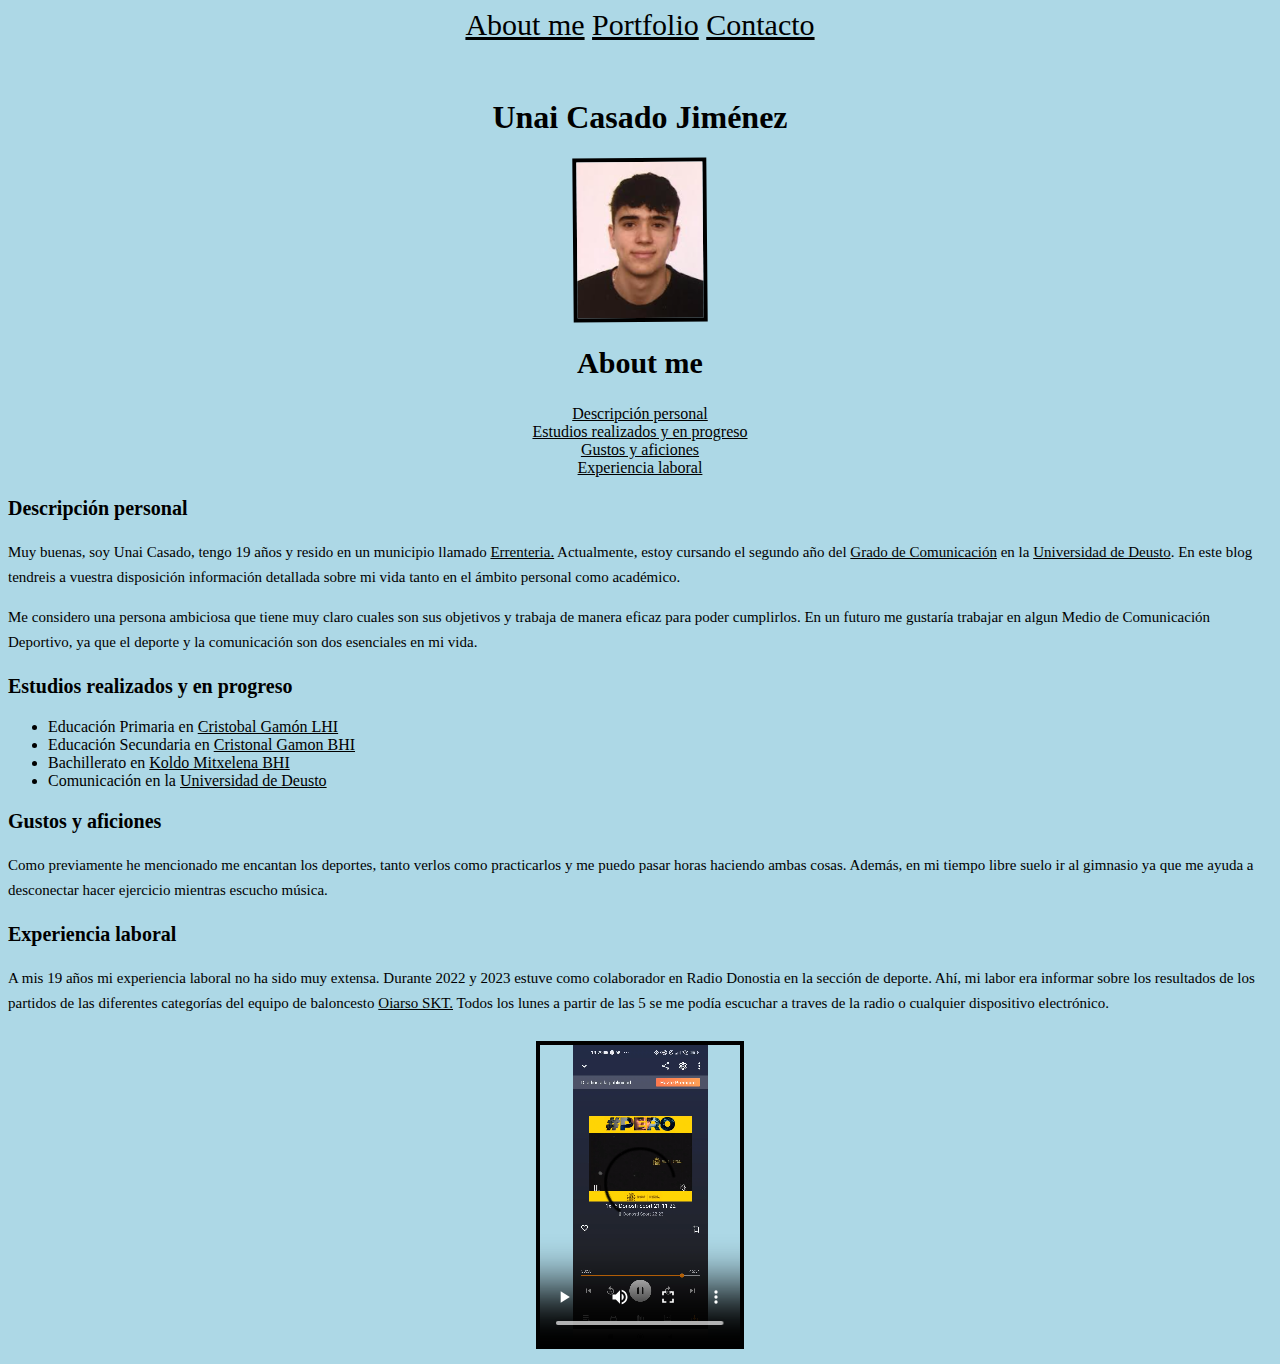
<file: index.html>
<!DOCTYPE html>
<html lang="es">
<head>
<title>Unai Casado About me</title>
<meta charset="utf-8">
<link rel="stylesheet" type="text/css" href="css/css.css">
</head>
<body>
<header>
<nav>
	<a href="index.html" target="_blank">About me</a>
    <a href="portfolio.html" target="_blank">Portfolio</a>
    <a href="contacto.html" target="_blank">Contacto</a>
</nav>
</header>
<br><br>
<h1>Unai Casado Jiménez</h1>
<img src="images/Unai.png" alt="Imagen de Unai" id="imagenUnai">
<aside>
<h2>About me</h2>
	
    	<a href="#descripcion">Descripción personal</a>
        <br>
    	<a href="#estudios">Estudios realizados y en progreso</a>
        <br>
    	<a href="#gustos">Gustos y aficiones</a>
        <br>
        <a href="#experiencia">Experiencia laboral</a>
</aside>
<h3 id="descripcion">Descripción personal</h3>
<p>Muy buenas, soy Unai Casado, tengo 19 años y resido en un municipio llamado <a href="https://es.wikipedia.org/wiki/Renter%C3%ADa">Errenteria.</a> Actualmente, estoy cursando el segundo año del <a href="https://www.deusto.es/es/inicio/estudia/estudios/grado/comunicacion">Grado de Comunicación</a> en la <a href="https://www.deusto.es/es/inicio">Universidad de Deusto</a>. En este blog tendreis a vuestra disposición información detallada sobre mi vida tanto en el ámbito personal como académico.</p>
<p>
Me considero una persona ambiciosa que tiene muy claro cuales son sus objetivos y trabaja de manera eficaz para poder cumplirlos. En un futuro me gustaría trabajar en algun Medio de Comunicación Deportivo, ya que el deporte y la comunicación son dos esenciales en mi vida.    
</p>

<h3 id="estudios">Estudios realizados y en progreso</h3>
<ul>
    <li>Educación Primaria en <a href="https://cristobalgamonlhi.hezkuntza.net/eu/inicio1">Cristobal Gamón LHI</a></li>
    <li>Educación Secundaria en <a href="https://cristobalgamonbhi.hezkuntza.net/es/inicio1">Cristonal Gamon BHI</a></li>
    <li>Bachillerato en <a href="https://koldomitxelenabhi-errenteria.hezkuntza.net/eu/Inicio">Koldo Mitxelena BHI</a></li>
    <li>Comunicación en la <a href="https://www.deusto.es/es/inicio">Universidad de Deusto</a></li>
</ul>

<h3 id="gustos">Gustos y aficiones</h3>
<p>Como previamente he mencionado me encantan los deportes, tanto verlos como practicarlos y me puedo pasar horas haciendo ambas cosas. Además, en mi tiempo libre suelo ir al gimnasio ya que me ayuda a desconectar hacer ejercicio mientras escucho música.
</p>

<h3 id="experiencia">Experiencia laboral</h3>
<p>A mis 19 años mi experiencia laboral no ha sido muy extensa. Durante 2022 y 2023 estuve como colaborador en Radio Donostia en la sección de deporte. Ahí, mi labor era informar sobre los resultados de los partidos de las diferentes categorías del equipo de baloncesto <a href="https://kirolak.gipuzkoa.eus/es/clubes-y-equipos-detalle.asp?deporte=baloncesto&pagina=27&id=575">Oiarso SKT.</a> Todos los lunes a partir de las 5 se me podía escuchar a traves de la radio o cualquier dispositivo electrónico.
<br><br>
<video src="videos/VideoAud.mp4" id="video1" controls></video>
</body>
</html>
</file>
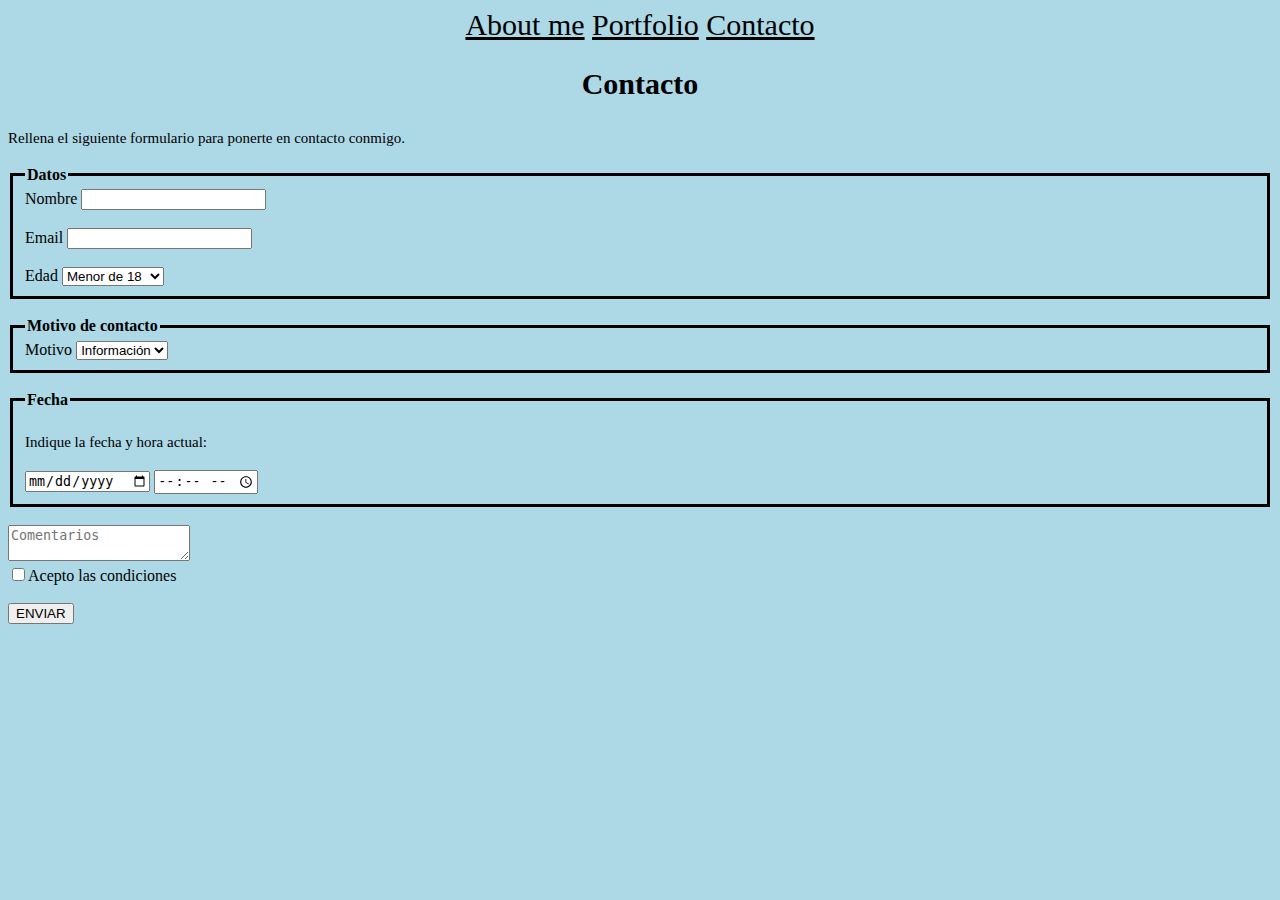
<file: contacto.html>
<!DOCTYPE html>
<html lang="es">
<head>
<title>Unai Casado Contacto</title>
<meta charset="utf-8">
<link rel="stylesheet" type="text/css" href="css/css.css">
</head>
<body>
<header>
<nav>
	<a href="index.html" target="_blank">About me</a>
    <a href="portfolio.html" target="_blank">Portfolio</a>
    <a href="contacto.html" target="_blank">Contacto</a>
</nav>
</header>
<h2>Contacto</h2>
<p>Rellena el siguiente formulario para ponerte en contacto conmigo.</p>
<form action="server.php" method="post">
				<fieldset>
					<legend>Datos</legend>
					<label for="nombre">Nombre</label>
					<input type="text" name="nombre" id="nombre">
					<br><br>
					<label for="nombre">Email</label>
					<input type="text" name="email" id="email">
					<br><br>
					<label for="groups">Edad</label>
					<select id="groups" name="groups">
							<option>Menor de 18</option>
							<option>Entre 18 y 30</option>
							<option>Entre 31 y 50</option>
							<option>Entre 51 y 70</option>
							<option>Mayor de 71</option>
					</select>
				</fieldset>
				<br>
				<fieldset>
					<legend>Motivo de contacto</legend>
					<label for="id-motivo">Motivo</label>
					<select id="id-motivo" name="motivo">
						<option>Información</option>
						<option>Saludo</option>
						<option>Opinión</option>
						<option>Respuesta</option>
						<option>Propuesta</option>
					</select>						
				</fieldset>
				<br>
				<fieldset>
					<legend>Fecha</legend><p>Indique la fecha y hora actual: </p>
					<input type="date" name="fecha">
					<input type="time" name="hora">
				</fieldset>
				<br>
				<textarea placeholder="Comentarios"></textarea>
				<br>
				<input type="checkbox" name="casilla">Acepto las condiciones
				<br><br>
				<input type="submit" value="ENVIAR" >
				</form>
</body>
</html>
</file>
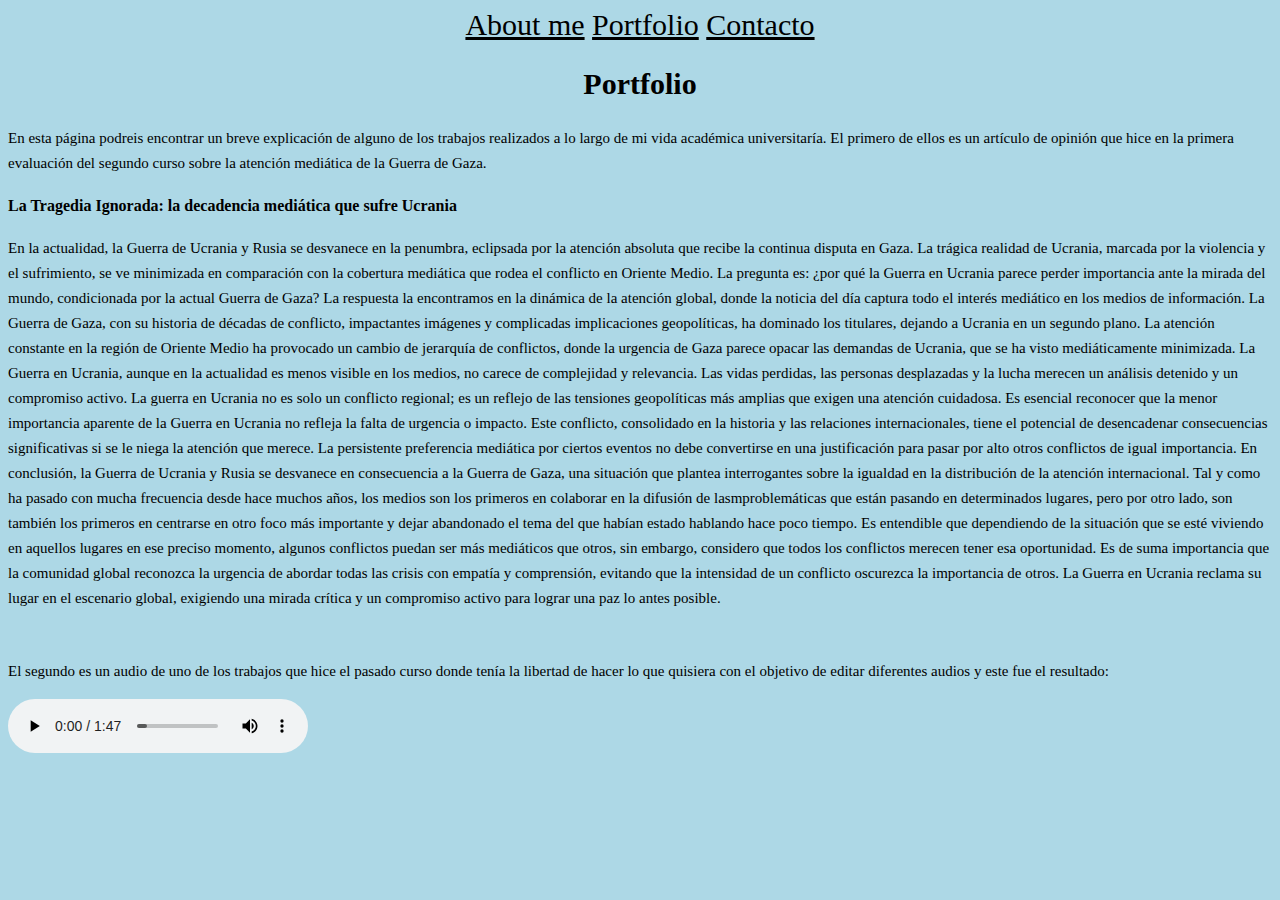
<file: portfolio.html>
<!DOCTYPE html>
<html lang="es">
<head>
<title>Unai Casado Porfolio</title>
<meta charset="utf-8">
<link rel="stylesheet" type="text/css" href="css/css.css">
</head>
<body>
<header>
<nav>
	<a href="index.html" target="_blank">About me</a>
    <a href="portfolio.html" target="_blank">Portfolio</a>
    <a href="contacto.html" target="_blank">Contacto</a>
</nav>
</header>
<h2>Portfolio</h2>
<p>En esta página podreis encontrar un breve explicación de alguno de los trabajos realizados a lo largo de mi vida académica universitaría. El primero de ellos es un artículo de opinión que hice en la primera evaluación del segundo curso sobre la atención mediática de la Guerra de Gaza.</p>
<h4>La Tragedia Ignorada: la decadencia mediática que sufre Ucrania</h4>
<p>En la actualidad, la Guerra de Ucrania y Rusia se desvanece en la penumbra, eclipsada por la atención absoluta que recibe la continua disputa en Gaza. La trágica realidad de Ucrania, marcada por la violencia y el sufrimiento, se ve minimizada en comparación con la cobertura mediática que rodea el conflicto en Oriente Medio. La pregunta es: ¿por qué la Guerra en Ucrania parece perder importancia ante la mirada del mundo, condicionada por la actual Guerra de Gaza? La respuesta la encontramos en la dinámica de la atención global, donde la noticia del día captura todo el interés mediático en los medios de información. La Guerra de Gaza, con su historia de décadas de conflicto, impactantes imágenes y complicadas implicaciones geopolíticas, ha dominado los titulares, dejando a Ucrania en un segundo plano. La atención constante en la región de Oriente Medio ha provocado un cambio de jerarquía de conflictos, donde la urgencia de Gaza parece opacar las demandas de Ucrania, que se ha visto mediáticamente minimizada. La Guerra en Ucrania, aunque en la actualidad es menos visible en los medios, no carece de complejidad y relevancia. Las vidas perdidas, las personas desplazadas y la lucha merecen un análisis detenido y un compromiso activo. La guerra en Ucrania no es solo un conflicto regional; es un reflejo de las tensiones geopolíticas más amplias que exigen una atención cuidadosa. Es esencial reconocer que la menor importancia aparente de la Guerra en Ucrania no refleja la falta de urgencia o impacto. Este conflicto, consolidado en la historia y las relaciones internacionales, tiene el potencial de desencadenar consecuencias significativas si se le niega la atención que merece. La persistente preferencia mediática por ciertos eventos no debe convertirse en una justificación para pasar por alto otros conflictos de igual importancia. En conclusión, la Guerra de Ucrania y Rusia se desvanece en consecuencia a la Guerra de Gaza, una situación que plantea interrogantes sobre la igualdad en la distribución de la atención internacional. Tal y como ha pasado con mucha frecuencia desde hace muchos años, los medios son los primeros en colaborar en la difusión de lasmproblemáticas que están pasando en determinados lugares, pero por otro lado, son también los primeros en centrarse en otro foco más importante y dejar abandonado el tema del que habían estado hablando hace poco tiempo. Es entendible que dependiendo de la situación que se esté viviendo en aquellos lugares en ese preciso momento, algunos conflictos puedan ser más mediáticos que otros, sin embargo, considero que todos los conflictos merecen tener esa oportunidad. Es de suma importancia que la comunidad global reconozca la urgencia de abordar todas las crisis con empatía y comprensión, evitando que la intensidad de un conflicto oscurezca la importancia de otros. La Guerra en Ucrania reclama su lugar en el escenario global, exigiendo una mirada crítica y un compromiso activo para lograr una paz lo antes posible.</p>
<br>
<p>El segundo es un audio de uno de los trabajos que hice el pasado curso donde tenía la libertad de hacer lo que quisiera con el objetivo de editar diferentes audios y este fue el resultado:</p>
<audio src="videos/Ejercicio13.mp3" controls></audio>
</body>
</html>
</file>
<file: css/css.css>
body {
	background-color: lightblue;

}

/* Index */

h1 {
	text-align: center;
	font-family: Comic Sans MS;
}

h2 {
	font-size: 30px;
	font-family: Comic Sans MS;
	text-align: center;
}

h3 {
	font-family: Comic Sans MS;
	font-size: 20px;
}

header {
    text-align: center;
    font-size: 30px;
    color: black;
}

#imagenUnai {
	width: 10%;
	height: 10%;
	transform: rotate(-0.5deg);
	border: 4px solid black;
	margin: auto;
	display: block;
}

aside {
	text-align: center;

}

a {
	color: black;
}

#video1 {
	width: 200px;
	height: 300px;
	margin: auto;
	display: block;
	border: 4px solid black;

}

#Articulo1 {
	width: 20%;
	height: 20%;
}

p {
	font-family: Times New Roman;
	font-size: 15px;
	line-height: 25px;
}

fieldset {
	border: 3px solid black;
	
}

legend {
	font-weight: bold;
}
</file>
